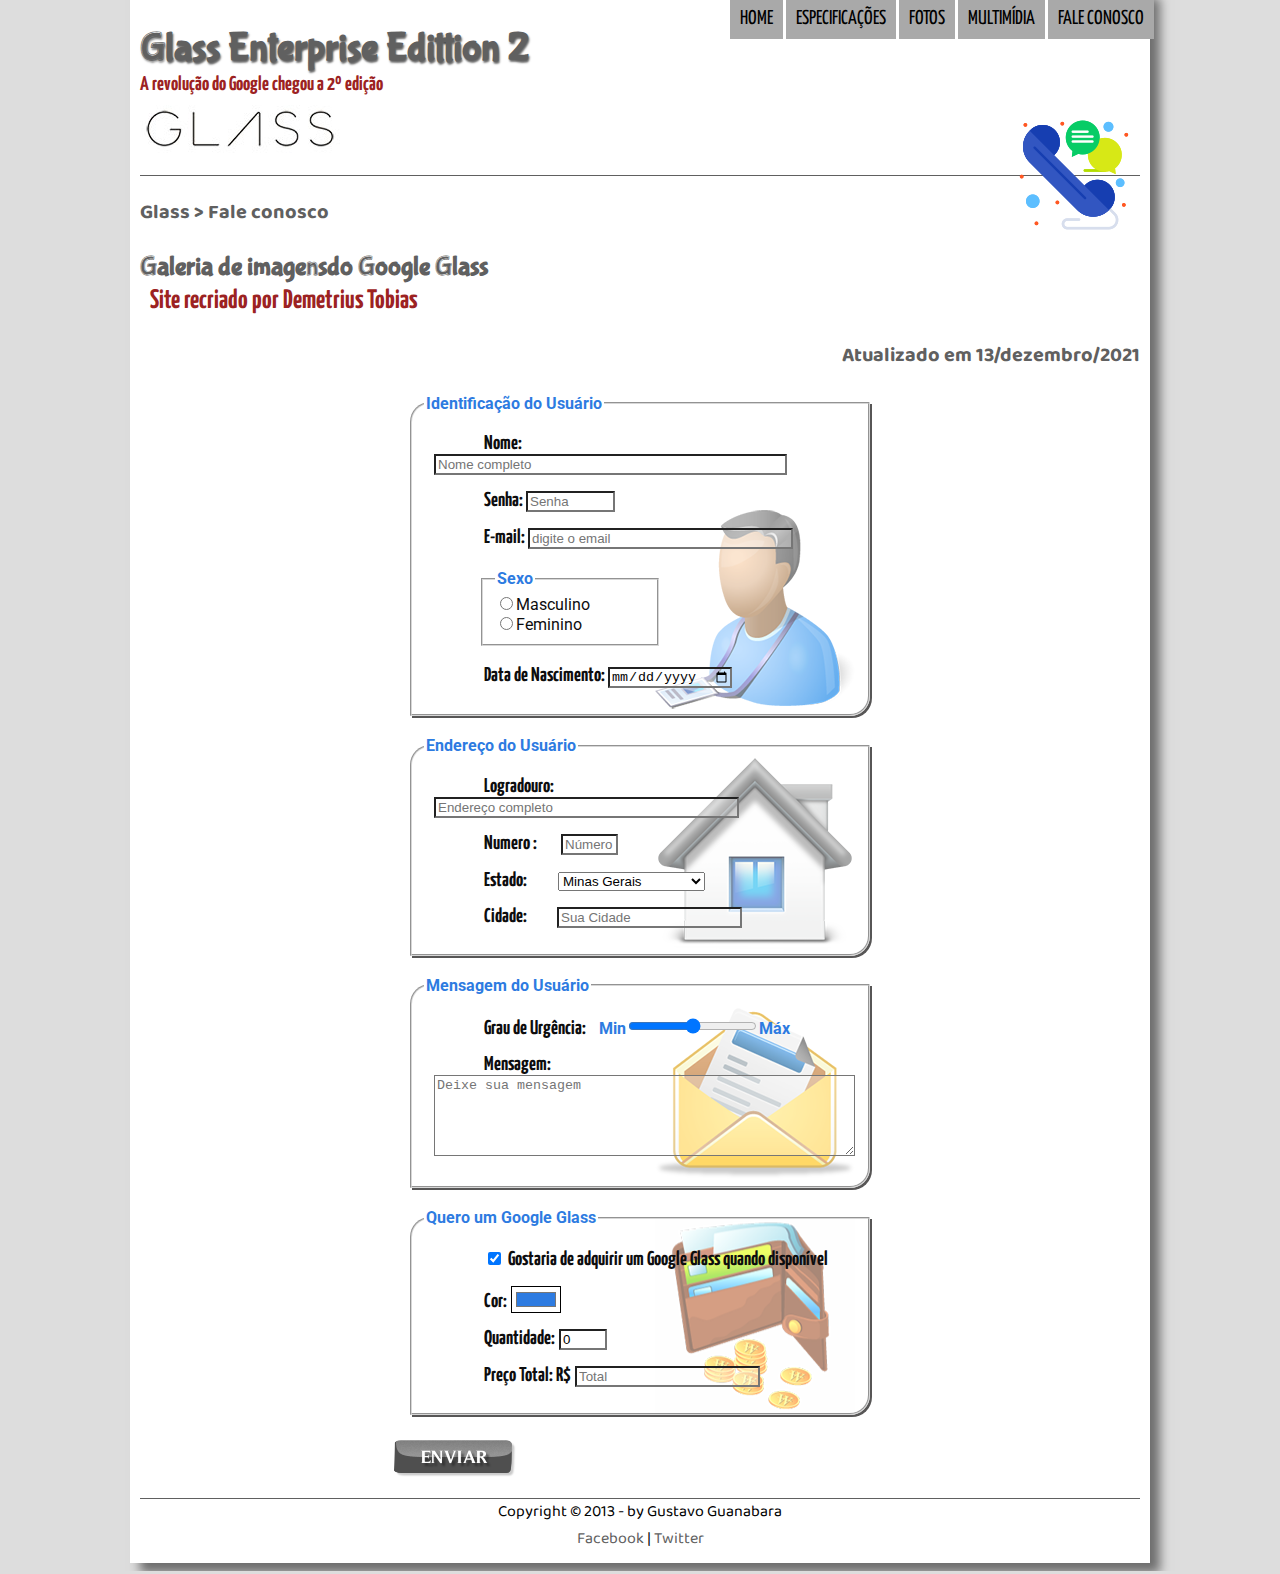
<file: fale-conosco.html>
<!DOCTYPE html>
<html lang="pt-br">
    <head>
        <meta charset="UTF-8" />
        <titles></titles>
        <link rel="stylesheet"  href="_css/estilo.css" />
        <link rel="stylesheet" href="_css/form.css"/>
    </head>
    <script language="javascript" src="_javascript/funcoes.js"></script>
    <script language="javascript" src="_javascript/calc_total.js" ></script>
    <body>
        <div id="inteface">
            <header id="cabecalho">
                <figure>
                <!--<img id="foto-legenda" src="_imagens/nova-logoditechfundoback.png"  width="20%" /> -->
                </figure>
                <group>
                    <h1>Glass Enterprise Edittion 2</h1>
                    <h2>A revolução do Google chegou a 2º edição</h2>
                </group>                 
                <img id="icone" src="_imagens/contato-1.png" /> 
                <nav id="menu">
                    <h1>Menu Principal</h1>
                    <ul>
                        <li onmouseover="mudaFoto('_imagens/home2.png')" onmouseout="mudaFoto('_imagens/contato-1.png')"><a href="index.html">Home</a></li>  
                        <li onmouseover="mudaFoto('_imagens/especificacoes1.png')" onmouseout="mudaFoto('_imagens/contato-1.png')"><a href="specs.html">Especificações</a></li>  
                        <li onmouseover="mudaFoto('_imagens/fotos1.png')" onmouseout="mudaFoto('_imagens/contato-1.png')"><a href="fotos.html">Fotos</a></li>
                        <li onmouseover="mudaFoto('_imagens/multimidia2.png')" onmouseout="mudaFoto('_imagens/contato-1.png')"><a href="multimidia.html">Multimídia</a></li>  
                        <li onmouseover="mudaFoto('_imagens/contato-1.png')" onmouseout="mudaFoto('_imagens/contato-1.png')"><a href="fale-conosco.html">Fale conosco</a></li>                     
                    </ul>
                </nav>                                       
            </header> 
            <section id="corpo-full">
                <article id="noticia-principal">
                    <header id="cabecalho-artigo">
                        <hgroup>
                            <h3>Glass > Fale conosco</h3>
                            <h1>Galeria de imagensdo Google Glass</h1>
                            <h2>Site recriado por Demetrius Tobias</h2>
                            <h3 class="direita">Atualizado em 13/dezembro/2021</h3>
                        </hgroup>

                    </header>
            </section>
           
            <form method="post" id="fContado" action="mailto:demein@gmail.com" enctype="multipart/form-data" oninput="calc_total();"> 
                <fieldset id="usuario">
                    <legend id="idUsu">Identificação do Usuário</legend>
                        <p><label for="cNome">Nome: </label><input type="text" name="tNome" id="cNome" size="41" maxlength="60" placeholder="Nome completo" /></p>

                        <p><label for="cSenha">Senha: </label><input type="password" name="tSenha" id="cSenha"  size="8" maxlength="8" placeholder="Senha"></p>

                        <p><label for="cEmail">E-mail: </label><input  type="email" name="tEmail" id="cEmail" size="30" maxlength="30" placeholder="digite o email" /></p>

                        <fieldset id="sexo"><legend>Sexo</legend>
                            <input type="radio" name="tSexo" id="cMasc"><label id="MascFemi" for="cMasc">Masculino</label><br/>
                            <input type="radio" name="tSexo" id="cFemi" ><label id="MascFemi" for="cFemi">Feminino</label>
                        </fieldset>

                        <p><label for="cNasc">Data de Nascimento: </label><input type="date" type="date" name="tNasc" id="cNasc" /></p>
                </fieldset>

                <fieldset id="endereco">
                    <legend>Endereço do Usuário</legend>                    
                        <p><label form="cRua">Logradouro: </label><input type="text" name="tRua" id="cRua" size="35" maxlength="80" placeholder="Endereço completo" /></p>

                        <p><label form="cNum">Numero :&nbsp;&nbsp;&nbsp;&nbsp;&nbsp;&nbsp;&nbsp;&nbsp;</label><input type="text" name="tNum" id="cNum" size="4" maxlength="5" placeholder="Número" /></p>
                        <p><label form="cEst">Estado:&nbsp;&nbsp;&nbsp;&nbsp;&nbsp;&nbsp;&nbsp;&nbsp;&nbsp;</label>
                        <select name="tEst" id="cEst"> 
                            <optgroup label="Região Sudesde">                          
                                <option value="MG" selected>Minas Gerais</option>
                                <option value="RJ" >Rio de Janeiro</option>
                                <option value="SP">São Paulo</option>
                            </optgroup>
                            <optgroup label="Região Sul">
                                <option value="PR">Paraná</option>
                                <option value="RG" >Rio Grande do Sul</option>
                                <option value="SC">Santa Catariana</option>
                            </optgroup>
                        </select></p>

                        <p><label form="cCid">Cidade:&nbsp;&nbsp;&nbsp;&nbsp;&nbsp;&nbsp;&nbsp;&nbsp;&nbsp; </label><input type="text" name="técnicas" id="cCid" size="0" maxlength="40" placeholder="Sua Cidade" list="cidades"/></p>
                        <datalist id="cidades">
                            <option value="Caxambu"></option>
                            <option value="Viçosa"></option>
                            <option value="Varginha"></option>
                        </datalist>
                                        
                </fieldset>

                <fieldset id="mensagem">
                    <legend>Mensagem do Usuário</legend>                    
                        <p><label for="cUrg">Grau de Urgência: &nbsp;&nbsp;</label>
                        Min<input type="range" name="tUrg" id="cUrg" min="0" max="10">Máx</p>
                        <p><label for="cMsg">Mensagem:</label>
                        <textarea name="tMsg" id="cMsg" cols="50" rows="5" placeholder="Deixe sua mensagem"></textarea></p>
                </fieldset>

                <fieldset id="pedido">
                    <legend>Quero um Google Glass</legend>
                        <p><input type="checkbox" name="tPed" id="cPed" checked="checked" /> <label for="cPed">Gostaria de adquirir um Google Glass quando disponível</label></p>
                        <p><label for="cCor">Cor:</label>
                        <input type="color" name="tColor" id="cColor" value="#2D7BE1"/></p>
                        <p><label for="cQtd">Quantidade:</label>
                        <input type="number" name="tQtd" id="cQtd" min="1" max="5"value="0" /></p>
                        <p><label for="cTot">Preço Total: R$</label>
                        <input type="text" name="tTot" id="cTot" placeholder="Total" readonly/></p>                 
                </fieldset>                  
                   <input type="image" nameme="tEnviar" src="_imagens/botao-enviar.png"/>
            </form>            
            <footer id="rodape">
                Copyright &copy; 2013 - by Gustavo Guanabara</br>
                <a href="http://facebook.com/cursosemvideo" target="_blank">Facebook</a> | 
                <a href="http://twitter.com/cursosemvideo" target="_blank"> Twitter</a>
            </footer>
        </div>        
        
    </body>
</html>
</file>
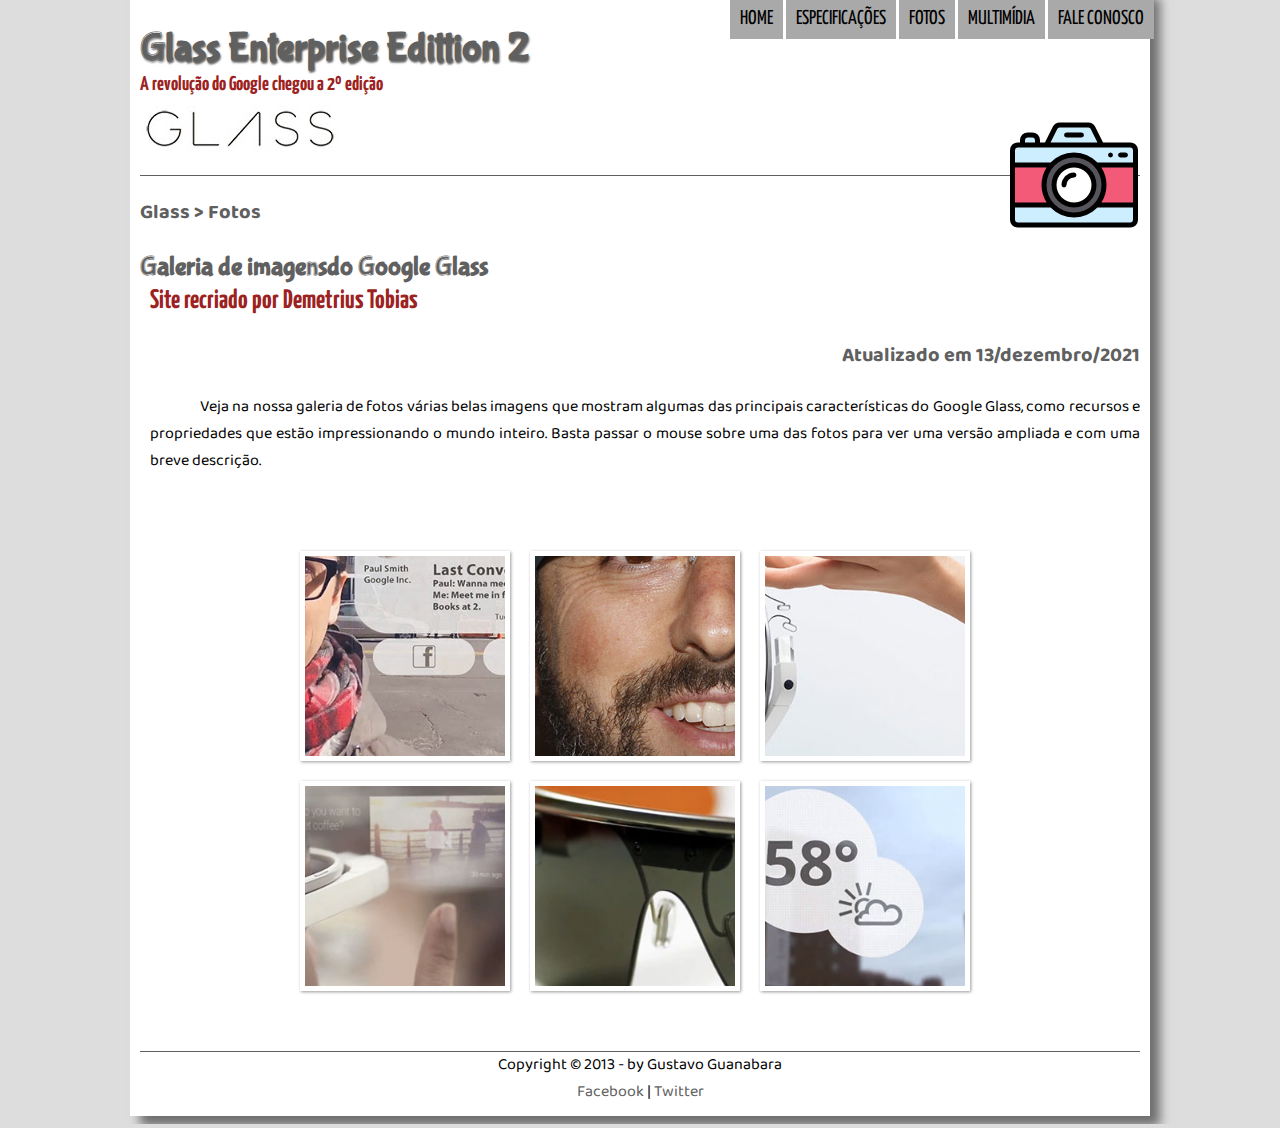
<file: fotos.html>
<!DOCTYPE html>
<html lang="pt-br">
    <head>
        <meta charset="UTF-8" />
        <titles></titles>
        <link rel="stylesheet"  href="_css/estilo.css" />
        <link rel="stylesheet" href="_css/fotos.css"/>
    </head>
    <script language="javascript" src="_javascript/funcoes.js"></script>
    <body>
        <div id="inteface">
            <header id="cabecalho">
                <figure>
                <!--<img id="foto-legenda" src="_imagens/nova-logoditechfundoback.png"  width="20%" /> -->
                </figure>
                <group>
                    <h1>Glass Enterprise Edittion 2</h1>
                    <h2>A revolução do Google chegou a 2º edição</h2>
                </group>                 
                <img id="icone" src="_imagens/fotos1.png" /> 
                <nav id="menu">
                    <h1>Menu Principal</h1>
                    <ul>
                        <li onmouseover="mudaFoto('_imagens/home2.png')" onmouseout="mudaFoto('_imagens/fotos1.png')"><a href="index.html">Home</a></li>  
                        <li onmouseover="mudaFoto('_imagens/especificacoes1.png')" onmouseout="mudaFoto('_imagens/fotos1.png')"><a href="specs.html">Especificações</a></li>  
                        <li onmouseover="mudaFoto('_imagens/fotos1.png')" onmouseout="mudaFoto('_imagens/fotos1.png')"><a href="fotos.html">Fotos</a></li>
                        <li onmouseover="mudaFoto('_imagens/multimidia2.png')" onmouseout="mudaFoto('_imagens/fotos1.png')"><a href="multimidia.html">Multimídia</a></li>  
                        <li onmouseover="mudaFoto('_imagens/contato-1.png')" onmouseout="mudaFoto('_imagens/fotos1.png')"><a href="fale-conosco.html">Fale conosco</a></li>                   
                    </ul>
                </nav>                                       
            </header> 
            <section id="corpo-full">
                <article id="noticia-principal">
                    <header id="cabecalho-artigo">
                        <hgroup>
                            <h3>Glass > Fotos</h3>
                            <h1>Galeria de imagensdo Google Glass</h1>
                            <h2>Site recriado por Demetrius Tobias</h2>
                            <h3 class="direita">Atualizado em 13/dezembro/2021</h3>
                        </hgroup>

                    </header>
            </section>

            <p>
                Veja na nossa galeria de fotos várias belas imagens que mostram algumas das principais características do Google Glass, como recursos e propriedades que estão impressionando o mundo inteiro. Basta passar o mouse sobre uma das fotos para ver uma versão ampliada e com uma breve descrição.
            </p>
            <ul id="album-fotos">
                <li id="foto01"><span>Agenda e lembretes</span></li>
                <li id="foto02"><span>Sergey Brin usando o Glass</span></li>
                <li id="foto03"><span>Leve e compacto</span></li>
                <li id="foto04"><span>Sensação de uma tela de 50"</span></li>
                <li id="foto05"><span>Vários tipos de lente</span></li>
                <li id="foto06"><span>Informações importantes</span></li>
            </ul>

<footer id="rodape">
    Copyright &copy; 2013 - by Gustavo Guanabara</br>
    <a href="http://facebook.com/cursosemvideo" target="_blank">Facebook</a> | 
    <a href="http://twitter.com/cursosemvideo" target="_blank"> Twitter</a>
</footer>
</div>        

</body>
</html>
</file>
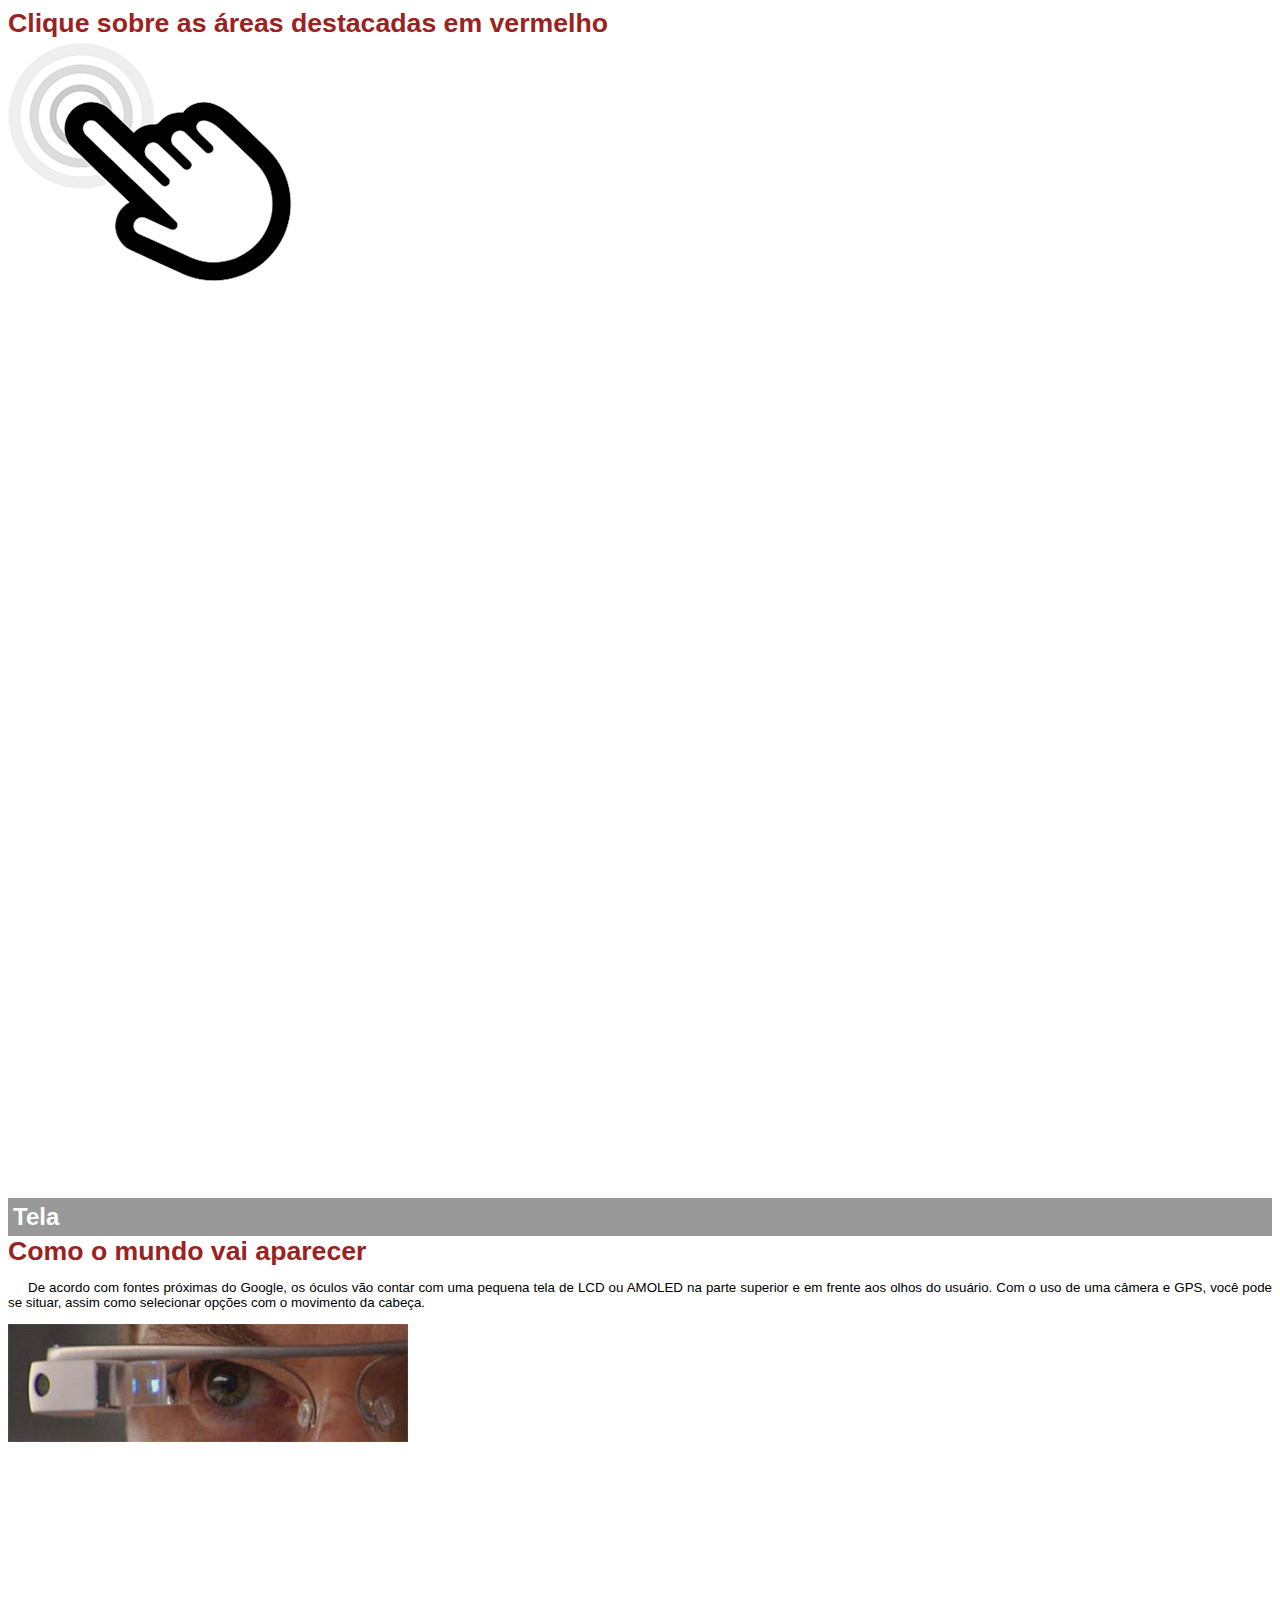
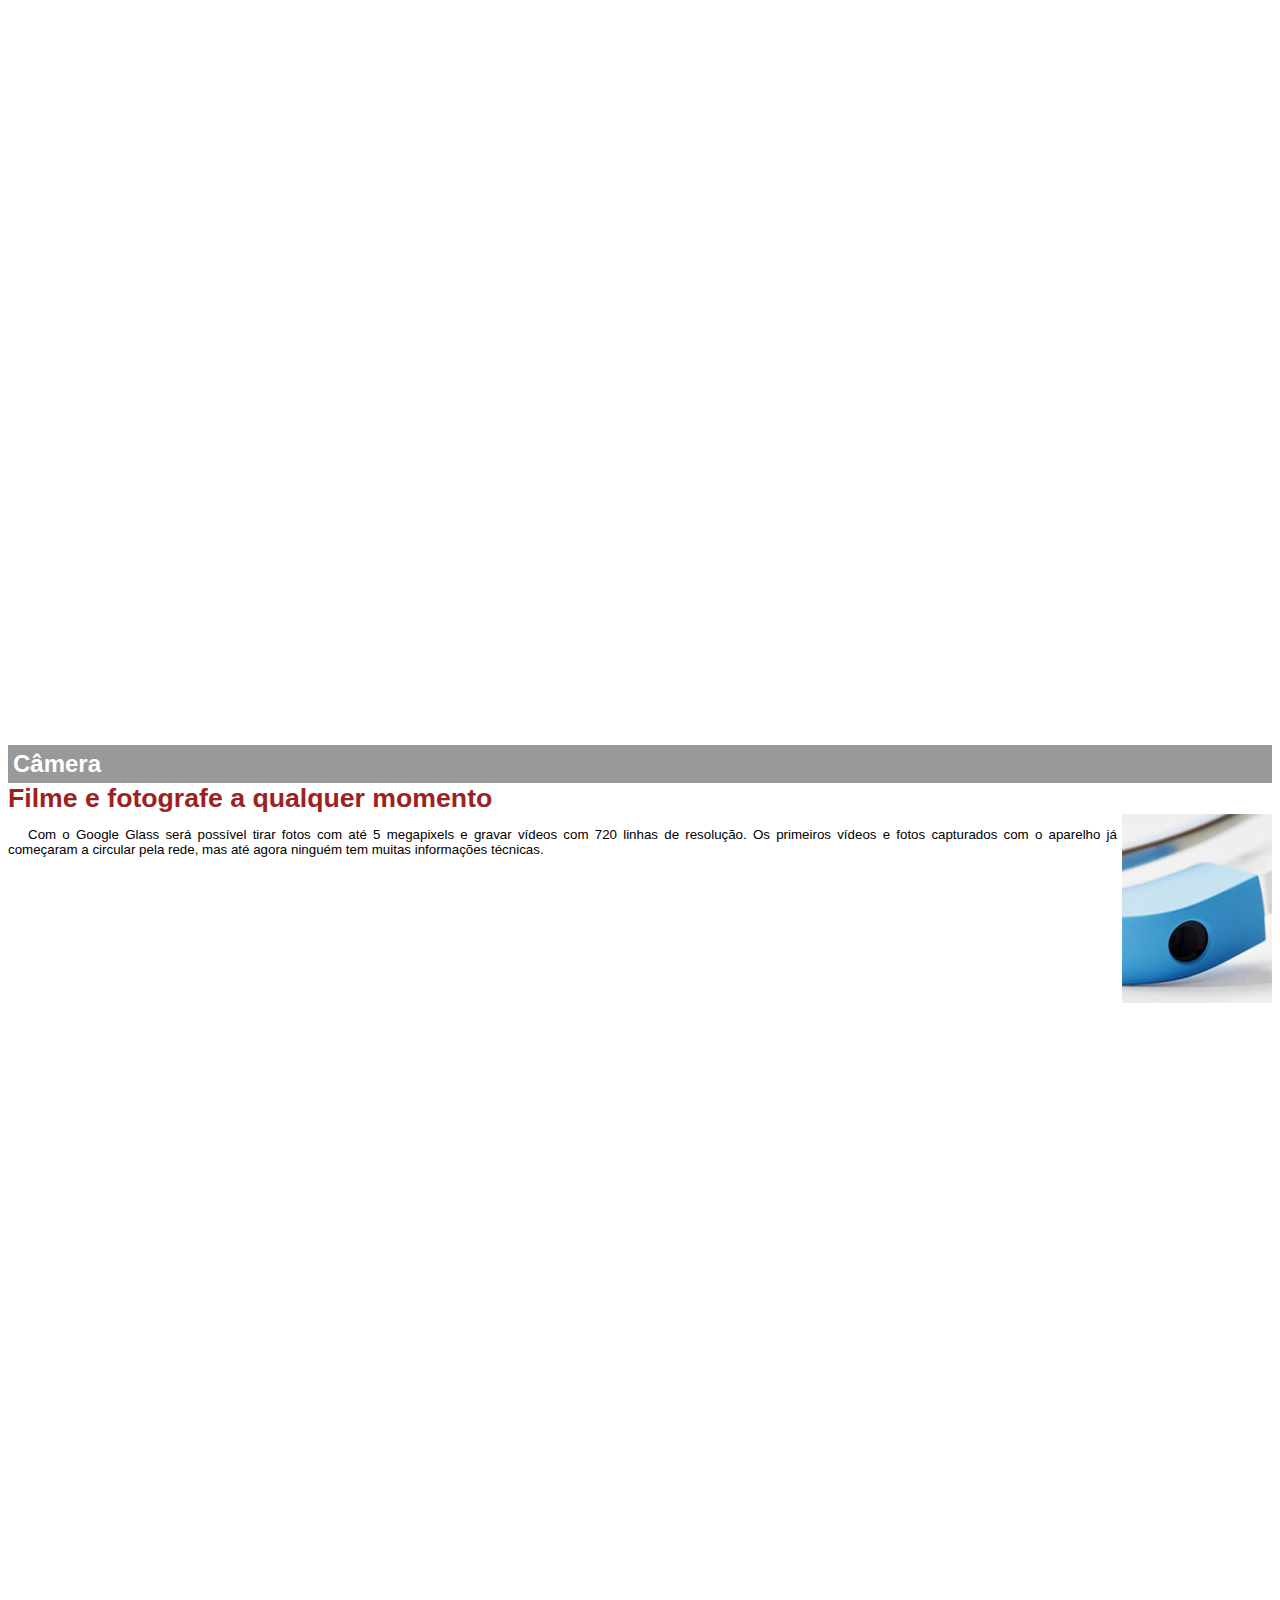
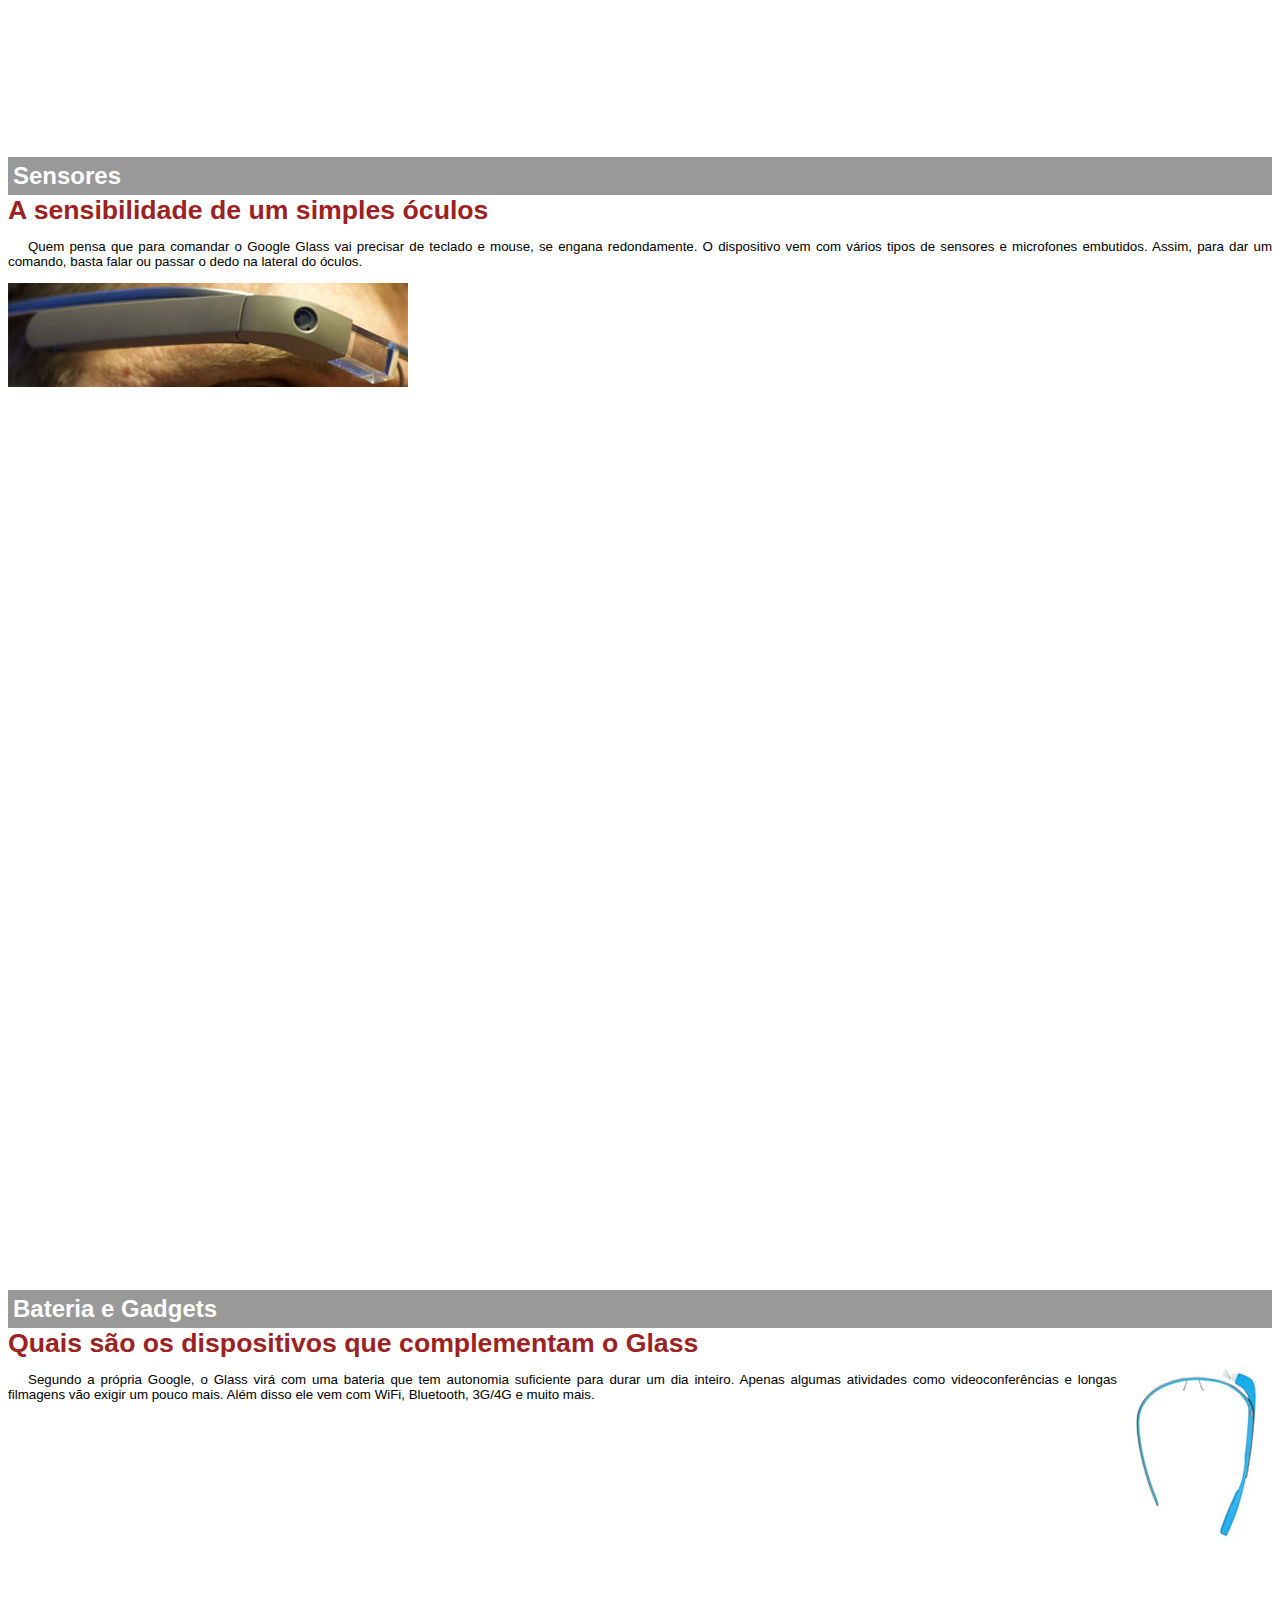
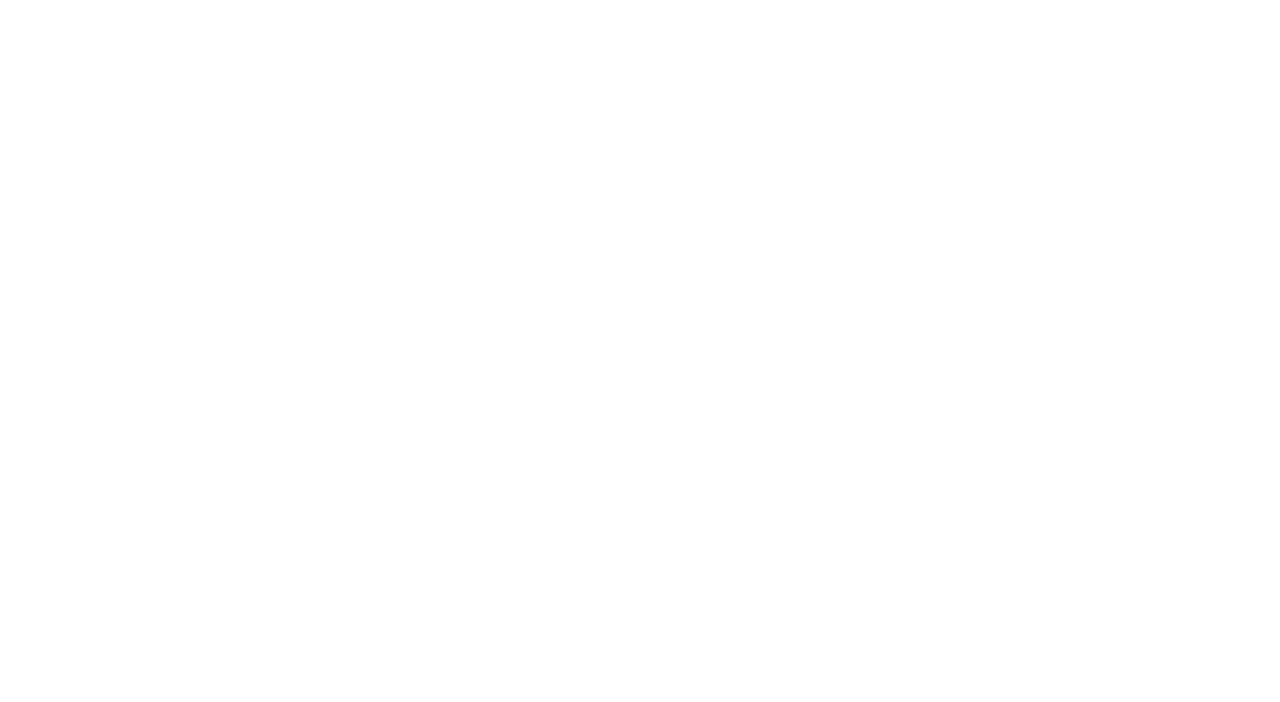
<file: google-glass.html>
<!DOCTYPE html>
<html>
    <head>
        <meta charset="UTF-8" />
        <title>informações sobre o Google Glass</title>
        <style>
            body {
                font-family: 'Yanone Kaffeesatz', sans-serif;                
                font-size: 10pt;
            }
            p {
                font-family: 'Baloo Bhaijaan 2', sans-serif; 
                text-align: justify;
                text-indent: 20px;
            }
            article h1{
                font-size: 18pt;                
                color: white;
                background-color: rgba(0,0,0,0.4);
                padding: 5px;
                margin: 0px;
            }
            article h2{
                font-size: 20pt; 
                color: rgb(156, 34, 34);                
                margin: 0px;
            }
            article{
                margin-bottom: 900px;
            }
            img.img-dir{
                display: block;
                float:right; 
                margin-left: 5px;   
            }
            body::-webkit-scrollbar {

                display: none;

            }

        </style>
    </head>
    <body>
        <article id="top">
            <header></header> 
                <h2>Clique sobre as áreas destacadas em vermelho</h2>
            </header>
            <img src="_imagens/mao4.png" alt="Mão apontando para esquerda."/>            
        </article>
        <article id="tela"> 
            <header>
                <h1>Tela</h1>
                <h2>Como o mundo vai aparecer</h2>
            </header>
            <p>
                De acordo com fontes próximas do Google, os óculos vão contar com uma pequena tela de LCD ou AMOLED na parte superior e em frente aos olhos do usuário. Com o uso de uma câmera e GPS, você pode se situar, assim como selecionar opções com o movimento da cabeça.
            </p>
            <img src="_imagens/det-tela.jpg" alt="Tela do Google Glass" />
        </article> 
        <article id="camera"> 
            <header>
                <h1>Câmera</h1>
                <h2>Filme e fotografe a qualquer momento</h2>
            </header>
            <img class="img-dir" src="_imagens/det-camera.jpg" alt="Câmera do Google Glass" />
            <p>
                Com o Google Glass será possível tirar fotos com até 5 megapixels e gravar vídeos com 720 linhas de resolução. Os primeiros vídeos e fotos capturados com o aparelho já começaram a circular pela rede, mas até agora ninguém tem muitas informações técnicas. 
            </p>          
        </article> 
        <article id="sensores"> 
            <header> 
                <h1>Sensores</h1>
                <h2>A sensibilidade de um simples óculos</h2>
            </header>
            <p>
                Quem pensa que para comandar o Google Glass vai precisar de teclado e mouse, se engana redondamente. O dispositivo vem com vários tipos de sensores e microfones embutidos. Assim, para dar um comando, basta falar ou passar o dedo na lateral do óculos.
            </p>            
            <img src="_imagens/det-touch.jpg" alt="Sensores do Google Glass" />              
        </article> 
        <article id="gadgets">
            <header>
                <h1>Bateria e Gadgets</h1>
                <h2>Quais são os dispositivos que complementam o Glass</h2>
            </header>
            <img class="img-dir" src="_imagens/det-bateria.jpg" alt="Bateria e Gadgets do Google Glass" />
            <p>
                Segundo a própria Google, o Glass virá com uma bateria que tem autonomia suficiente para durar um dia inteiro. Apenas algumas atividades como videoconferências e longas filmagens vão exigir um pouco mais. Além disso ele vem com WiFi, Bluetooth, 3G/4G e muito mais.
            </p>
        </article>
    </body>
</html>
</file>
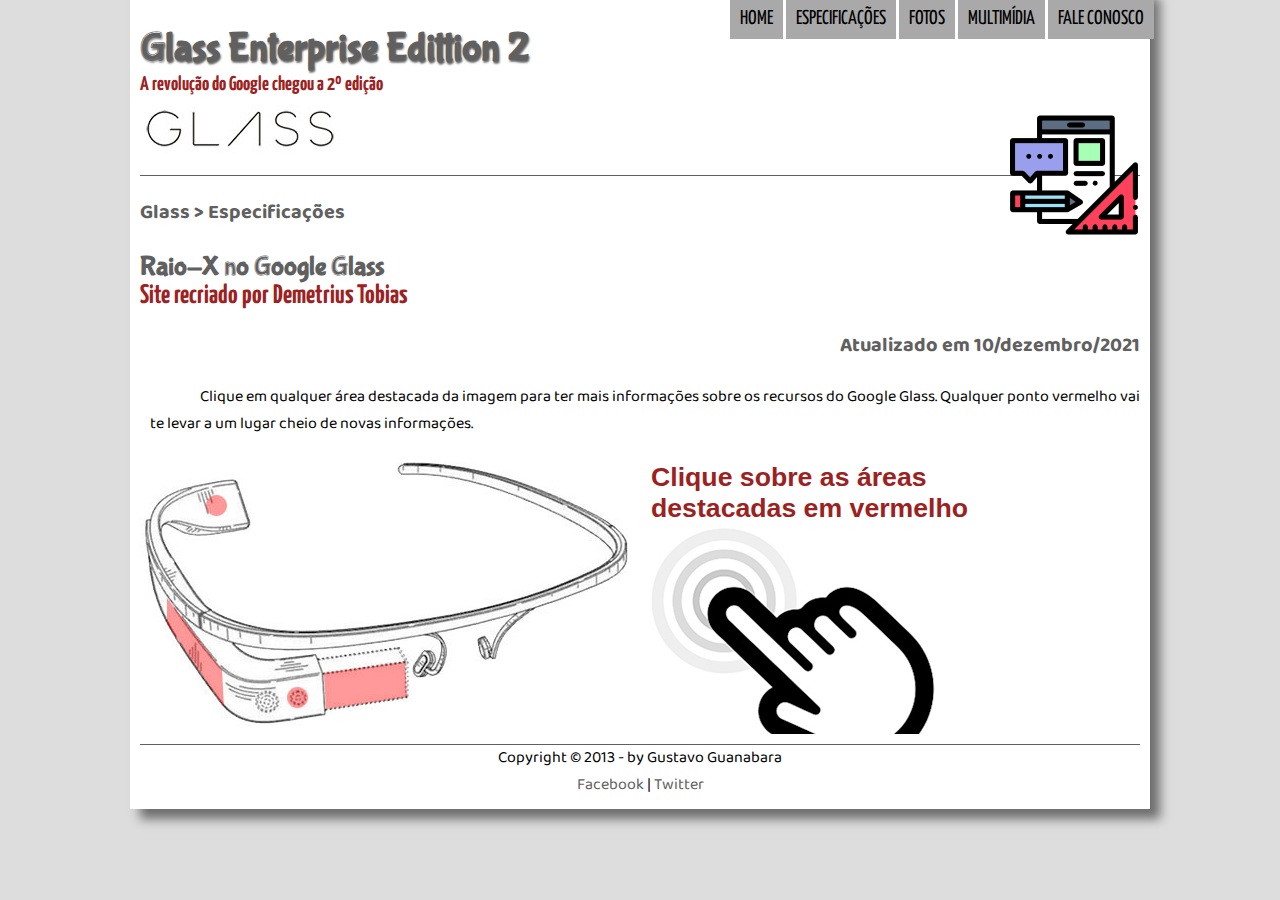
<file: specs.html>
<!DOCTYPE html>
<html lang="pt-br">
    <head>
        <meta charset="UTF-8" />
        <titles></titles>        
        <link rel="stylesheet" href="_css/estilo.css" />        
        <link rel="stylesheet" href="_css/specs.css" />
    </head>
    <script language="javascript" src="_javascript/funcoes.js"></script>
    <body>
        <div id="inteface">
            <header id="cabecalho">
                <figure>
                <!--<img id="foto-legenda" src="_imagens/nova-logoditechfundoback.png"  width="20%" /> -->
                </figure>
                <group>
                    <h1>Glass Enterprise Edittion 2</h1>
                    <h2>A revolução do Google chegou a 2º edição</h2>
                </group>                 
                <img id="icone" src="_imagens/especificacoes1.png" /> 
                <nav id="menu">
                    <h1>Menu Principal</h1>
                    <ul>
                        <li onmouseover="mudaFoto('_imagens/home2.png')" onmouseout="mudaFoto('_imagens/especificacoes1.png')"><a href="index.html">Home</a></li>  
                        <li onmouseover="mudaFoto('_imagens/especificacoes1.png')" onmouseout="mudaFoto('_imagens/especificacoes1.png')"><a href="specs.html">Especificações</a></li>  
                        <li onmouseover="mudaFoto('_imagens/fotos1.png')" onmouseout="mudaFoto('_imagens/especificacoes1.png')"><a href="fotos.html">Fotos</a></li>
                        <li onmouseover="mudaFoto('_imagens/multimidia2.png')" onmouseout="mudaFoto('_imagens/especificacoes1.png')"><a href="multimidia.html">Multimídia</a></li>  
                        <li onmouseover="mudaFoto('_imagens/contato-1.png')" onmouseout="mudaFoto('_imagens/especificacoes1.png')"><a href="fale-conosco.html">Fale conosco</a></li>                   
                    </ul>
                </nav>                                       
            </header> 
           
            <section id="corpo-full">
                <article id="noticia-principal"></article>
                    <header id="cabecalho-artigo">
                        <hgroup>                
                            <h3>Glass > Especificações</h3>
                            <h1>Raio-X no Google Glass<h1>
                            <h2>Site recriado por Demetrius Tobias</h2>
                            <h3 class="direita">Atualizado em 10/dezembro/2021</h3>
                        </hgroup>
                    </header>
                    <p>
                        Clique em qualquer área destacada da imagem para ter mais informações sobre os recursos do Google Glass. Qualquer ponto vermelho vai te levar a um lugar cheio de novas informações.
                    </p>
                    <section id="conteudo">
                        <img src="_imagens/glass-esquema-marcado.jpg"  usemap="#meumapa" />
                        <map name="meumapa">
                            <area shape="rect" coords="183,219,265,243" href="google-glass.html#tela" target="janela" />
                            
                            <!-- Para pegar as cordenadas da circunferência presisa pegar o ponto central em seguida o raio que é a largura divido por 2 -->                          
                            <area shape="circle" coords="158,242,12"  href="google-glass.html#camera" target="janela" />
                            <area shape="circle" coords="73,52,12"  href="google-glass.html#gadgets" target="janela" />

                            <area shape="poly" coords="28,145,84,216,84,251,28,167" href="google-glass.html#sensores" target="janela" />



                        </map>
                        <iframe src="google-glass.html" name="janela" id="frame-spec"></iframe>
                    </section>

                </article>
            </section>
            <footer id="rodape">
                Copyright &copy; 2013 - by Gustavo Guanabara</br>
                <a href="http://facebook.com/cursosemvideo" target="_blank">Facebook</a> | 
                <a href="http://twitter.com/cursosemvideo" target="_blank"> Twitter</a>
            </footer>
        </div>        
        
    </body>
</html>
</file>
<file: _css/estilo.css>
@charset "UTF-8";
@import url('https://fonts.googleapis.com/css2?family=Baloo+Bhaijaan+2&family=Roboto&display=swap');
@import url('https://fonts.googleapis.com/css2?family=Yanone+Kaffeesatz:wght@700&display=swap');
@font-face {
    font-family: 'FonteLogo';
    src: url("../_fonts/bubblegum-sans-regular.otf");
    
}
body {
    background-color: #dddddd;
    color: rgba(black, black, black, 1);
    font-family: 'Baloo Bhaijaan 2', sans-serif;    
}

div#inteface {
    width: 1000px;
    background-color:white;
    margin: -20px auto 0px auto;    
    box-shadow: 10px 10px 10px rgba(0,0,0,.5);
    padding: 10px;   
}
p{
    text-align: justify;
    text-indent: 50px;
    margin-left: 10px;
}
a {
    color: #606060;
    text-decoration: none;
}
a:hover{
    text-decoration: underline;
    color: #444141;
}

header#cabecalho img#icone{
    position: relative;
    left: 870px;
    top: 0px;    
}

header img#icone1{
    background: url("../_imagens/glass-oculos-preto-peq.png") no-repeat;   
}

/* Logo do GLASS cabeçalho*/
header#cabecalho {
    border-bottom: 1px #606060 solid;
    height: 150px;
    background: url("../_imagens/glass-logo-peq.jpg") no-repeat 0px 80px;
    
}
 header#cabecalho h1{
     font-family: 'FonteLogo', sans-serif;
     font-size: 30pt;
     color: #606060;
     text-shadow: 1px 2px 2px rgba(0, 0, 0, .6);
     padding: 0px;
     margin-bottom: 0px;
 }
 header#cabecalho h2{
    font-family: 'Yanone Kaffeesatz', sans-serif;
    font-size: 15pt;
    color: rgb(156, 34, 34);
    padding: 0px;
    margin-top: 4px;    
 }
 
/*Formatação de imagens com legendas */

/*.oculospequeno{
        margin-left: 300px;
       width:80px;
       height: 80px;
}*/

figure.foto-legenda{
    position: relative;
    border: 8px solid rgb(255, 255, 255);
    box-shadow: 1px 1px 2px black;    
}
figure.foto-legenda img{
    width: 100%;
    height: 100%; 
     
}
section#corpo figure figcaption h2{
    color:white;      
    background-color: rgba(0, 0, 0, .1);
    box-sizing: border-box;    
}

figure.foto-legenda figcaption{
    position: absolute;
    opacity: 0;
    top: 0px;
    background-color: rgba(0, 0, 0, .4);
    color: white;
    width: 100%;
    height: 100%;
    padding: 10px 0px 0px 0px;
    box-sizing: border-box;
    transition: opacity 1s;    
}
figure.foto-legenda:hover figcaption{
    opacity: 1;      
}

/* Formatação do Menu principal */
nav#menu {
    position: relative;
    display:block;    
}
nav#menu ul{
    list-style: none;
    text-transform: uppercase;
    position: relative;
    bottom: 270px; 
    left: 550px; 
    font-family: 'Yanone Kaffeesatz', sans-serif;
    font-size: 15pt;

}
nav#menu li{
    display:inline-block;    
    background-color: darkgrey;
    padding: 10px;
    margin: 0px; 
    transition: background-color 1s;    
}

nav#menu li:hover{
    background-color:rgb(97, 100, 100);    
}
nav#menu h1 {
    display: none;
}

nav#menu a{
    color: black;
    text-decoration: none;
}
nav#menu a:hover{
    color:white;
    text-decoration: underline;
}

/* Formatação corpo principal */
section#corpo{
    display: block;
    width: 500px;
    float: left;
    border-right: 1px solid #606060;
    padding-right: 20px;
    
}
article#noticia-principal h2 {
    font-size: 20pt;
    font-family: 'Yanone Kaffeesatz', sans-serif;
    color: #606060;
    background-color: #dddddd;
    padding: 5px 0px 5px 10px;
    margin: 10px  0px 10px 10px;
}

header#cabecalho-artigo h1{
    font-family: 'FonteLogo', sans-serif;
    font-size: 20pt;
    color: #606060;
    margin-bottom: 0px;
    margin-top: 0px;
}
.direita{
    text-align: right;
}
header#cabecalho-artigo h2{
    font-size: 20pt;
    font-family: 'Yanone Kaffeesatz', sans-serif;
    color:rgb(156, 34, 34);
    background-color: #ffffff;
    margin: 0px;
}
header#cabecalho-artigo h3{
    font-size: 15pt;
    color:#606060;
}

table#tablespec{
    border: 1px solid #606060;
    border-spacing: 0px;
    margin-left: auto;
    margin-right: auto;
    box-shadow: 1px 1px 4px black;
}
table#tablespec td{
    border: 1px solid #606060;
    padding: 10px;
    text-align: center;
    vertical-align: middle;   
}
table#tablespec td.ce{
    color:white;
    background-color: #606060;
    vertical-align: top;
    font-weight: bold;
}
table#tablespec td.cd{   
    background-color: #cececece;

}
table#tablespec caption{
    color:#888;
    font-size: 15pt;
    font-weight: bold;
    text-shadow: 1px 1px 1px rgba(0, 0, 0, .6);
    font-family: 'Yanone Kaffeesatz', sans-serif;
}
table#tablespec caption span{
    display:block;
    float:right;
    color:#100b38;
    font-size:8pt;
    margin-top: 10px;
    text-shadow: 1px 1px 1px rgba(0, 0, 0, .6);
    font-family: 'Yanone Kaffeesatz', sans-serif;
}

/* Formatação do lado direito*/
aside#lateral{
    display: block;
    width: 440px;
    float: left;
    margin-top: 15px;
    margin-left: 15px;    
    background-color:#cececece;
    box-shadow: 1px 1px 4px black;
    padding: 0.0em 0.5em 0.5em
}
aside#lateral h1{
    font-family: 'FonteLogo', sans-serif;
    color: #606060;
    font-size: 20pt;
}
aside#lateral h2{
    font-size: 20pt;
    font-family: 'Yanone Kaffeesatz', sans-serif;
    color: white;
    background-color: #888;
    padding: 5px 0px 5px 10px;
    margin: 10px  0px 10px 0px;
   
    
}

/*Formação do Rodapé*/
footer#rodape{
    clear: both;
    border-top: 1px solid #606060;    
}
footer#rodape{
    text-align: center;
}
</file>
<file: _css/form.css>
@charset "UTF-8";   

form{
    width: 500px;
    margin: auto;
}
input, textarea{
    font-weight: normal; 
    background-color: rgba(255, 255, 255, .3);
}
input:hover, textarea:hover {
    background-color: #dddddd;
}
p label{
    font-size:15pt;
    color:rgb(13, 13, 14);
    font-family: 'Yanone Kaffeesatz', sans-serif;
}
legend#input label{
    font-size:15pt;
    color:rgb(13, 13, 14);
    font-family: 'Yanone Kaffeesatz', sans-serif;
}
fieldset{
    font-family: 'Roboto', sans-serif;
    font-weight: bold;
    color: #2D7BE1;
    border-color: #cececece;
    margin: 20px;
    border-radius: 20px 0px 20px 0px;
    box-shadow: 2px 2px 0px rgb(87, 86, 86);
    background-color: #ffffff;
}
fieldset label#MascFemi{
    font-weight: normal;
    color:rgb(13, 13, 14); 
   
}

fieldset#sexo{
    width:150px;
    margin-left: 57px;  
    border-radius: 0px 0px 0px 0px;
    box-shadow: 2px 2px 0px rgb(255, 255, 255);  
}
fieldset#usuario{
    background: url("../_imagens/icone-contato.png") no-repeat 95% 95%;
}
fieldset#endereco{
    background: url("../_imagens/icone-endereco.png") no-repeat 95% 95%;

}
fieldset#mensagem{
    background: url("../_imagens/icone-mensagem.png") no-repeat 95% 95%;
}
fieldset#pedido{
    background: url("../_imagens/icone-pagamento.png") no-repeat 95% 95%;

}
</file>
<file: _css/fotos.css>
@charset "UTF-8";

/* Define o posicionamento e o tamanho das imagens*/
ul#album-fotos{
    width:700px;
    margin: 0 auto;
    padding: 50px;
    overflow: hidden;
    list-style: none;
}

/* Define configurações do texto dentro quadro de imagens  */
ul#album-fotos li span{
    opacity: 0;
    color:white;
    text-shadow: 1px 1px 1px rgba(0, 0, 0, .6);
    background-color:rgba(0, 0, 0, .3);
    font-size: 12pt;
    line-height:  370px;
    padding: 5px;
    font-family: 'Yanone Kaffeesatz', sans-serif;
}
/* Coloca a opacidade novamente no texto */
ul#album-fotos li:hover span {
    opacity: 1;
}

/* Apliando o tamanho das imagens*/
ul#album-fotos li:hover{
    transform: scale(1.5);
}

/* Define o tamanho menor da imagens do quadro para dar efeito do mouse*/
ul#album-fotos li{
    float: left;
    width: 200px;
    height: 200px;
    margin:10px;
    border: 5px solid white;
    background-color:white;
    box-shadow: 1px 1px 3px rgba(0,0,0,.4);
    transition: all .4s ease-in;
}

/* Define o tamano menor das imagens para fazer o efeito do mouse hover*/
ul#album-fotos li#foto01:hover {
    background-position: 0px 0px;
    width: 200px;
    height: 200px;
}
ul#album-fotos li#foto02:hover{
    background-position: 0px 0px;
    width: 200px;
    height: 200px;
}
ul#album-fotos li#foto03:hover{
    background-position: 0px 0px;
    width: 200px;
    height: 200px;
}
ul#album-fotos li#foto04:hover{
    background-position: 0px 0px;
    width: 200px;
    height: 200px;
}
ul#album-fotos li#foto05:hover{
    background-position: 0px 0px;
    width: 200px;
    height: 200px;
}
ul#album-fotos li#foto06:hover{
    background-position: 0px 0px;
    width: 200px;
    height: 200px;
}



/* Define o tamanho máximo nas imagens para poder fazer o efeito do mouse hover*/
ul#album-fotos li#foto01{
    background: url("../_imagens/galeria-01.jpg") no-repeat;
    background-position: 50% 50%;
    background-size:400px 400px;
    background-color: white;
}
ul#album-fotos li#foto02{
    background: url("../_imagens/galeria-02.jpg") no-repeat;
    background-position: 50% 50%;
    background-size:400px 400px;
    background-color: white;
}
ul#album-fotos li#foto03{
    background: url("../_imagens/galeria-03.jpg") no-repeat;
    background-position: 50% 50%;
    background-size:400px 400px;
    background-color: white;
}
ul#album-fotos li#foto04{
    background: url("../_imagens/galeria-04.jpg") no-repeat;
    background-position: 50% 50%;
    background-size:400px 400px;
    background-color: white;
}
ul#album-fotos li#foto05{
    background: url("../_imagens/galeria-05.jpg") no-repeat;
    background-position: 50% 50%;
    background-size:400px 400px;
    background-color: white;
}
ul#album-fotos li#foto06{
    background: url("../_imagens/galeria-06.jpg") no-repeat;
    background-position: 50% 50%;
    background-size:400px 400px;
    background-color: white;
}
</file>
<file: _css/specs.css>
@charset "UTF-8";

section#conteudo {
    width: 1000px;
    margin:auto;
}
iframe#frame-spec{
    width: 430px;
    height: 280px;
    border:none;   
	overflow: hidden;
}
</file>
